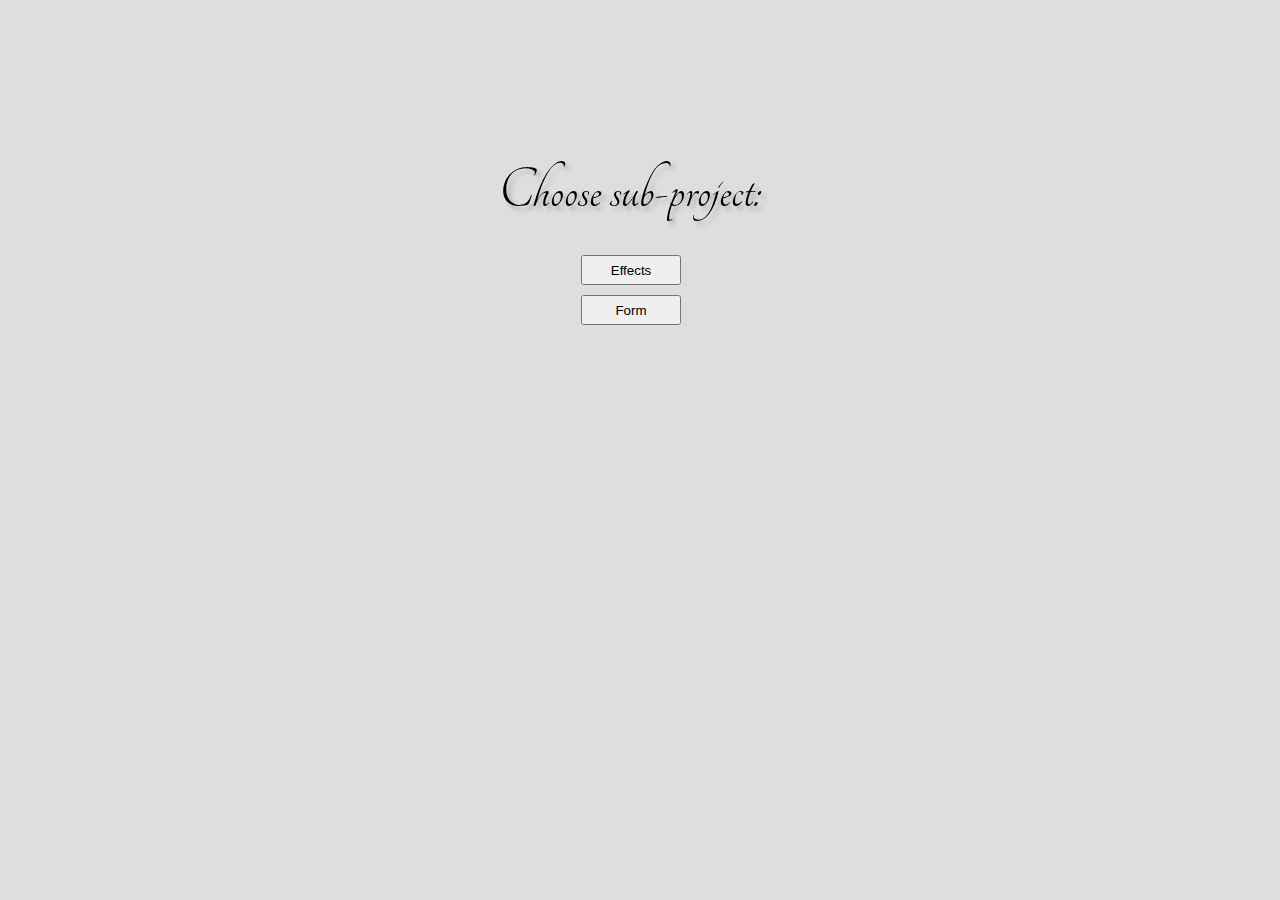
<file: WebContent/index.html>
<!DOCTYPE html>
<html>
<head>
	<meta http-equiv="Content-Type" content="text/html; charset=UTF-8">
	<link href="./styles/style.css" rel="stylesheet" type="text/css" media="all">
	<link rel="stylesheet" type="text/css" href="http://fonts.googleapis.com/css?family=Tangerine">	
	<script type="text/javascript" src="./scripts/jquery-1.8.3.min.js"></script>
	<script type="text/javascript" src="./scripts/jquery.imageTip.js"></script>	
	<script type="text/javascript" src="./scripts/mainMenu.js"></script>
	<title>Project 3 - jQuery</title>
</head>
<body>
	<p>Choose sub-project:</p>
	<div id="chooseProject">
		<form action="effects.html">
			<input id="effectsInput" type="submit" value="Effects">			
		</form>
		<form action="form.html">
			<input id="formInput" type="submit" value="Form">			
		</form>
	</div>
</body>
</html>
</file>
<file: WebContent/styles/style.css>
p{
	font-family: 'Tangerine', serif;
	font-size: 60px;
	text-shadow: 4px 4px 4px #aaa;
	width: 300px;
	height: 300px;
	position: absolute;
	top: 100px;
	left: 39%;
}

body {
	background-color: #DEDEDE;
}

div#chooseProject {	
	width: 300px;
	height: 300px;
	position: absolute;
	top: 250px;
	left: 45%;
	margin-left: -(100/2)px;
	margin-top: -(100/2)px;
}

input {
	width: 100px;
	height: 30px;
	margin: 5px;	
}

/* Image tip */
.tooltip{
	margin:0px;
	padding:0px;
	padding-bottom: 0px;
	margin-bottom: 0px;
	border: 0px;
	position: absolute;
	z-index: 2;
}
</file>
